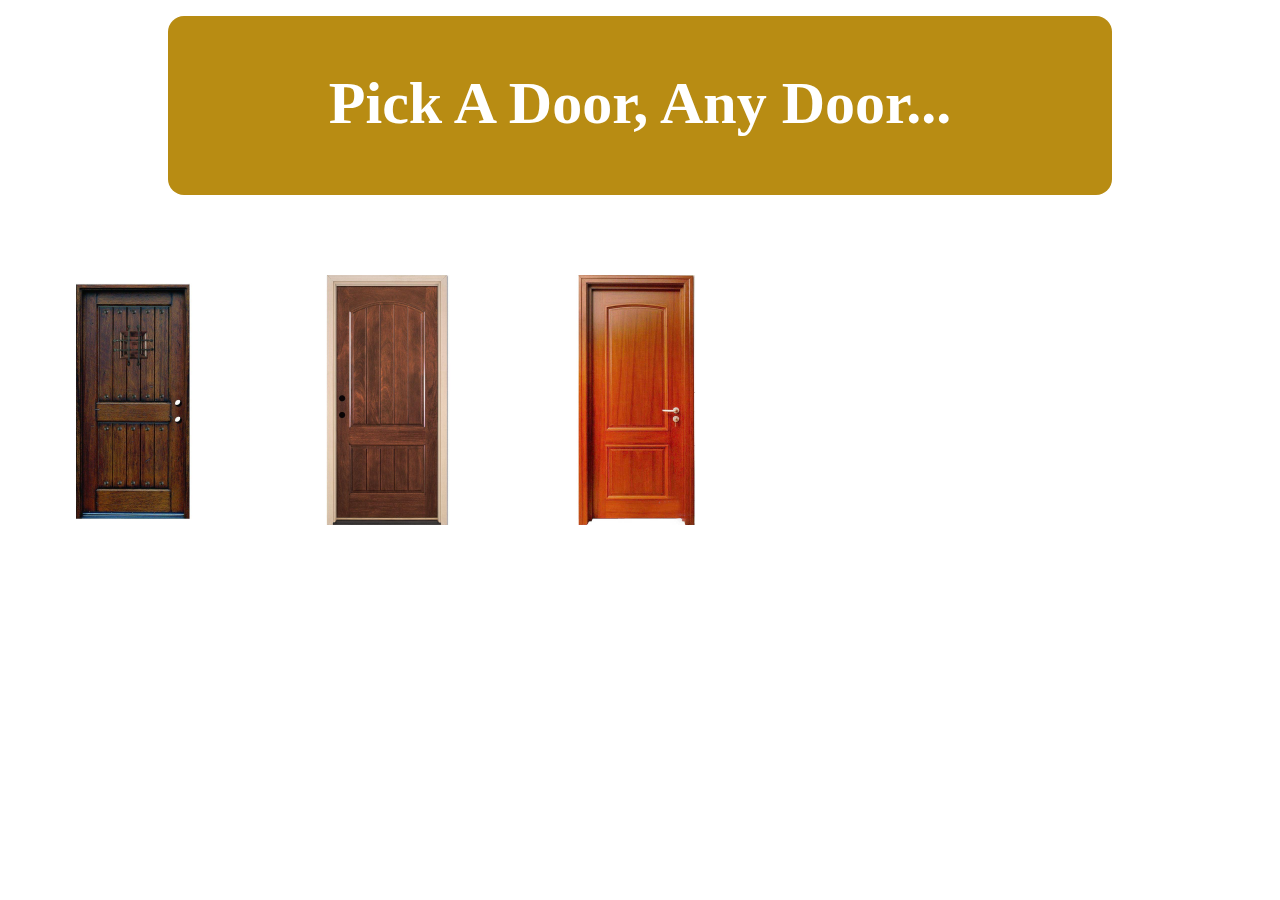
<file: index.html>
<!DOCTYPE html>
<html lang="en">

<head>
    <meta charset="UTF-8">
    <meta name="viewport" content="width=device-width, initial-scale=1.0">
    <meta http-equiv="X-UA-Compatible" content="ie=edge">
    <link rel="stylesheet" type="text/css" href="style.css">
    <link rel="stylesheet" href="https://stackpath.bootstrapcdn.com/bootstrap/4.1.3/css/bootstrap.min.css" integrity="sha384-MCw98/SFnGE8fJT3GXwEOngsV7Zt27NXFoaoApmYm81iuXoPkFOJwJ8ERdknLPMO"
        crossorigin="anonymous">
    <title>Document</title>
</head>

<body>

    <header>
        <h1>Pick A Door, Any Door...</h1>
    </header>

    <section class="jumbotron text-center">
        <a href="assets/test2.jpg" download href="assets/test2.jpg"><img class="a3" src="assets/Door1.jpg"></a>
        <a href="gnome.html"><img class="a3" src="assets/Door2.jpg"></a>
        <a href="wizard.html"><img class="a3" src="assets/Door3.jpg"></a>
    </section>
    <br>
    <br>
    <br>
</body>

</html>
</file>
<file: style.css>
.bold {
    font-weight: bold;
}
#grow {
    font-size: 40px;
}

header {
    background-color: rgb(184, 140, 19);
    margin-left: 10em;
    margin-right: 10em;
    margin-bottom: 5em;
    margin-top: 1em;
    height: 8em;
    border-radius: 1em;
    display: block;
    padding-top: 1%;
    padding-bottom: 3%;
}
header h1 {
    color: white;
}
#container {
    text-align: center;
    width: 1024px;
    margin: 0 auto;
}

h1 {
    margin-bottom: 15px;
    font-size: 60px;
    color: black;
    text-align: center;
    }
    
h2 {
    margin-top: 15px;
    margin-bottom: 15px;
    font-size: 40px;
    text-align: center;
}

h3 {
    margin-top: 15px;
    font-size: 20px;
    text-align: center;
}

.a3 {
    height: 250px;
    width: auto;
}

.crack {
box-align: center;
}

p {
    text-align: center;
    font-size: 20px;
    font-weight: normal;
}

ul {
    text-align: center;
    font-size: 35px;
    border-style: solid;
    border-width: 5px;
    list-style-position: inside;
    background-color: rgba(27, 96, 243, 0.233);;
    border-color: rgb(27, 96, 243);
}

.mr {
    margin-right: 10px;
}

#sizeup1 {
    width: 52%;
    height: auto;
}
</file>
